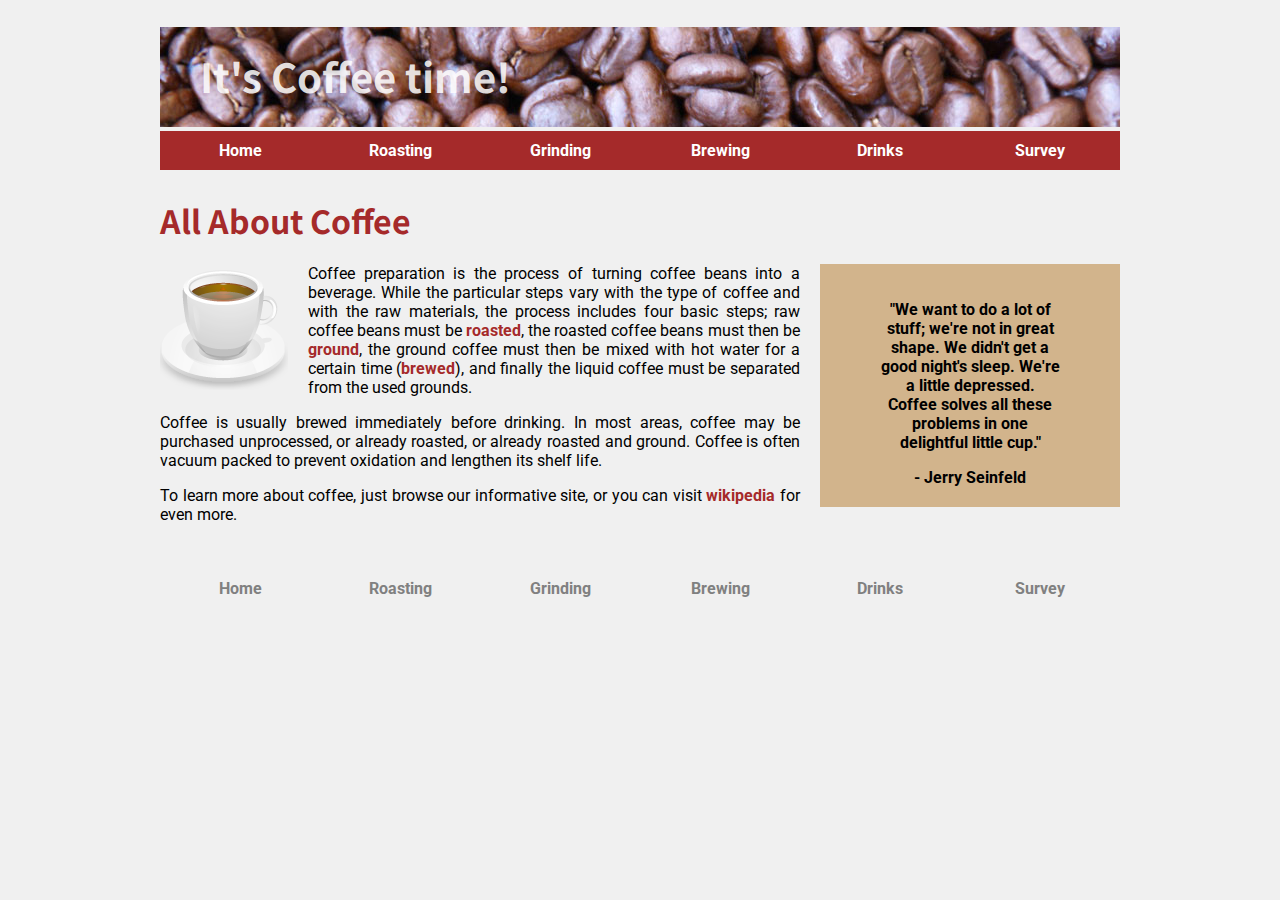
<file: Coffee-Project/index.html>
<!DOCTYPE html>
<html>
<head>
	<link href="https://fonts.googleapis.com/css2?family=Noto+Sans+JP&family=Roboto&display=swap" rel="stylesheet">
	<link rel="stylesheet" type="text/css" href="styles.css">
	<title>Home - All about Coffee</title>
	<meta charset="utf-8">
</head>
<body>
<header>
	<h1>It's Coffee time!</h1>

<nav>
<ul>
	<li><a href="index.html">Home</a></li>
	<li><a href="roasting.html">Roasting</a></li>
	<li><a href="grinding.html">Grinding</a></li>
	<li><a href="brewing.html">Brewing</a></li>
	<li><a href="drinks.html">Drinks</a></li>
	<li><a href="survey.html">Survey</a></li>
</ul>
</nav>
</header>
<h1>All About Coffee</h1>	

<aside>
<blockquote>
"We want to do a lot of stuff; we're not in great shape. We didn't get a good night's sleep. We're a little depressed. Coffee solves all these problems in one delightful little cup."</blockquote>
- Jerry Seinfeld
</aside>

<img class="photo-left" src="images/coffee-cup.png" alt="A Coffee Cup" width="128" height="128">

<section>
<p>Coffee preparation is the process of turning coffee beans into a beverage. While the particular steps vary with the type of coffee and with the raw materials, the process includes four basic steps; raw coffee beans must be <a href="roasting.html">roasted</a>, the roasted coffee beans must then be <a href="grinding.html">ground</a>, the ground coffee must then be mixed with hot water for a certain time (<a href="brewing.html">brewed</a>), and finally the liquid coffee must be separated from the used grounds.</p>

<p>Coffee is usually brewed immediately before drinking. In most areas, coffee may be purchased unprocessed, or already roasted, or already roasted and ground. Coffee is often vacuum packed to prevent oxidation and lengthen its shelf life.</p>

<p>To learn more about coffee, just browse our informative site, or you can visit 
<a href="http://en.wikipedia.org/wiki/Coffee_preparation" target="_blank"> wikipedia</a> for even more.</p>
</section>
<footer>

	<nav>
<ul>
	<li><a href="index.html">Home</a></li>
	<li><a href="roasting.html">Roasting</a></li>
	<li><a href="grinding.html">Grinding</a></li>
	<li><a href="brewing.html">Brewing</a></li>
	<li><a href="drinks.html">Drinks</a></li>
	<li><a href="survey.html">Survey</a></li>
</ul>
</nav>
</footer>
</body>
</html>
</file>
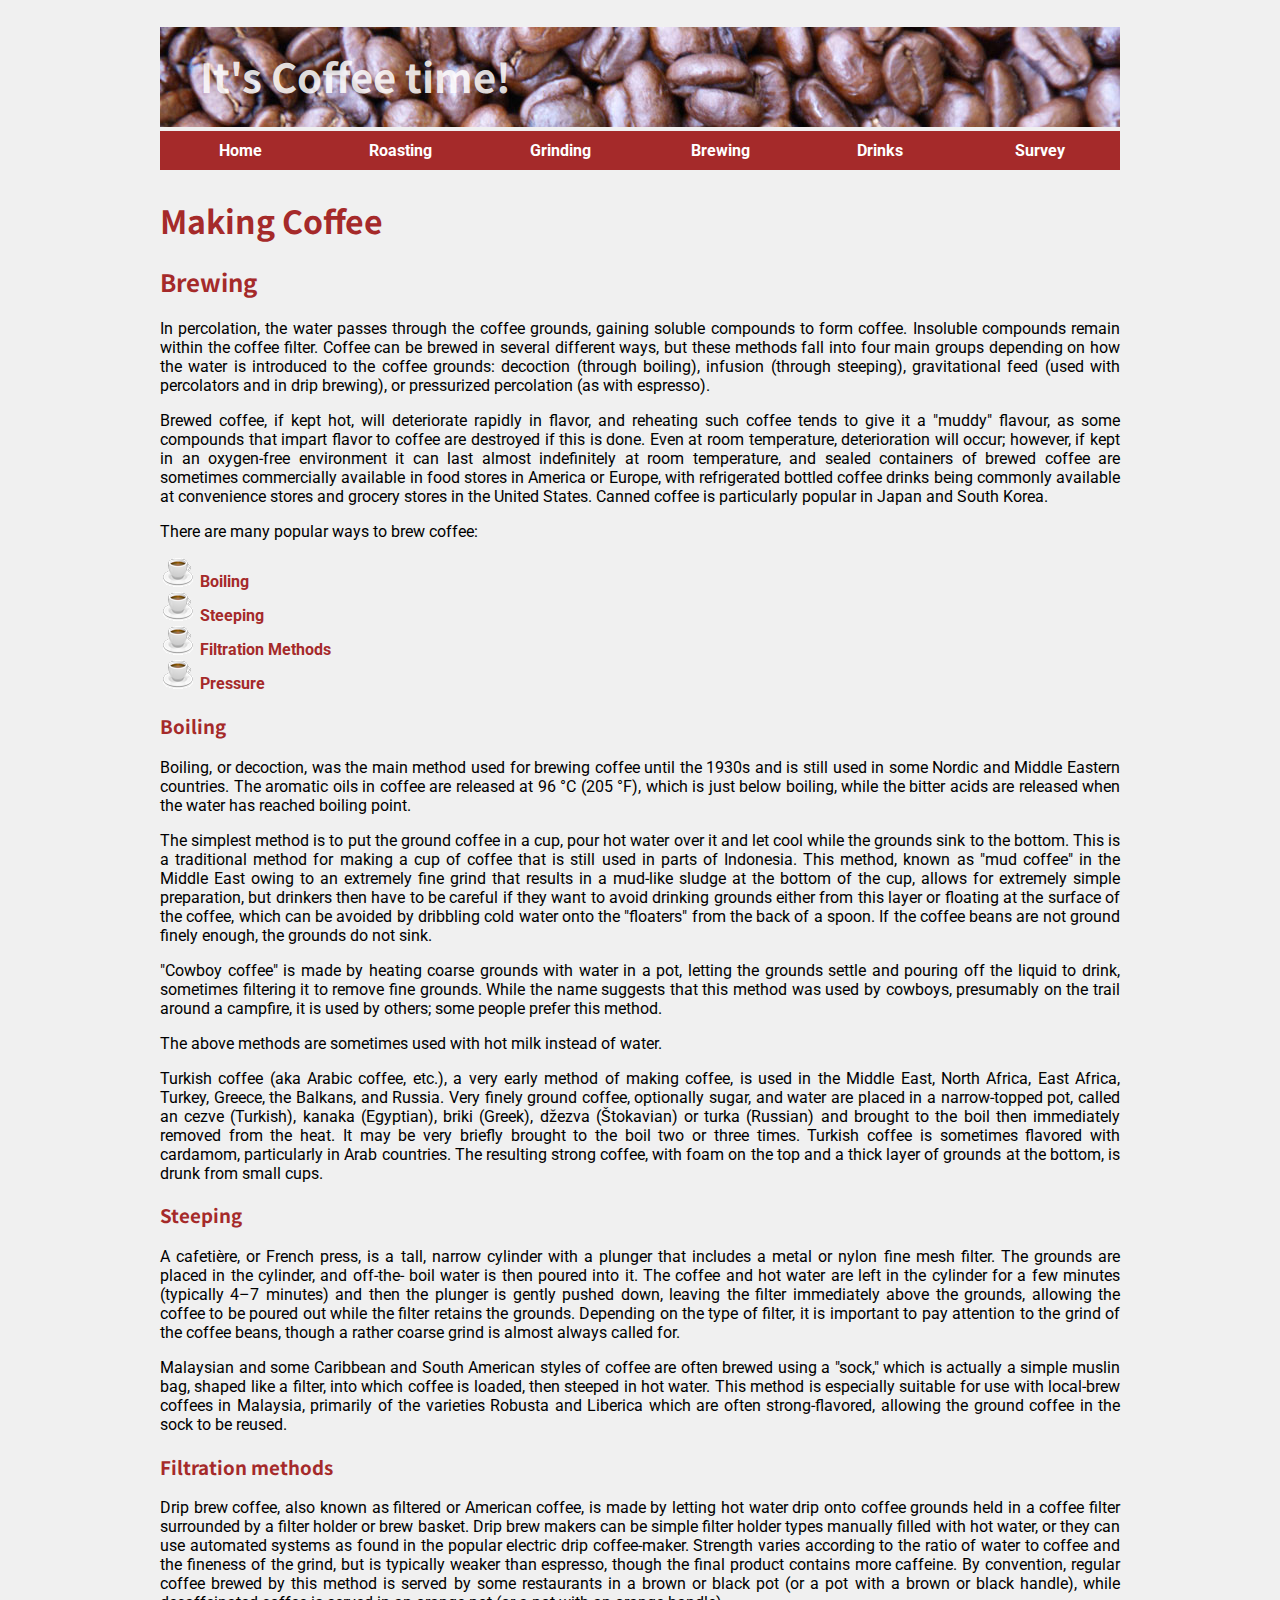
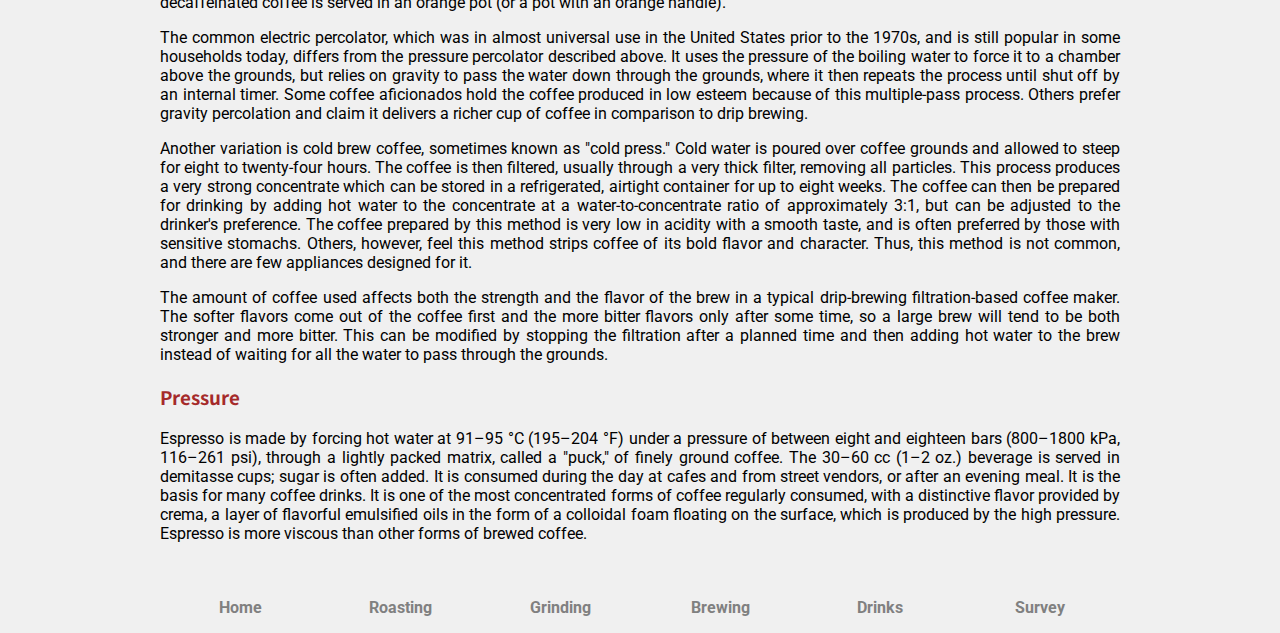
<file: Coffee-Project/brewing.html>
<!doctype html>
<html>
<head>
	<link href="https://fonts.googleapis.com/css2?family=Noto+Sans+JP&family=Roboto&display=swap" rel="stylesheet">
	<link rel="stylesheet" type="text/css" href="styles.css">
<meta charset="utf-8">
<title>Coffee Brewing</title>

</head>

<body>
<header>
	<h1>It's Coffee time!</h1>

<nav>
<ul>
	<li><a href="index.html">Home</a></li>
	<li><a href="roasting.html">Roasting</a></li>
	<li><a href="grinding.html">Grinding</a></li>
	<li><a href="brewing.html">Brewing</a></li>
	<li><a href="drinks.html">Drinks</a></li>
	<li><a href="survey.html">Survey</a></li>
</ul>
</nav>
</header>
<h1>Making Coffee</h2>

<section>
<h2>Brewing</h2>

<p>In percolation, the water passes through the coffee grounds, gaining soluble compounds to form coffee. Insoluble compounds remain within the coffee filter.
Coffee can be brewed in several different ways, but these methods fall into four main groups depending on how the water is introduced to the coffee grounds: decoction (through boiling), infusion (through steeping), gravitational feed (used with percolators and in drip brewing), or pressurized percolation (as with espresso).</p>

<p>Brewed coffee, if kept hot, will deteriorate rapidly in flavor, and reheating such coffee tends to give it a "muddy" flavour, as some compounds that impart flavor to coffee are destroyed if this is done. Even at room temperature, deterioration will occur; however, if kept in an oxygen-free environment it can last almost indefinitely at room temperature, and sealed containers of brewed coffee are sometimes commercially available in food stores in America or Europe, with refrigerated bottled coffee drinks being commonly available at convenience stores and grocery stores in the United States. Canned coffee is particularly popular in Japan and South Korea.</p>

<p>There are many popular ways to brew coffee:</p>

<ul>
<li><a href="#boiling">Boiling</a></li>
<li><a href="#steeping">Steeping</a></li>
<li><a href="#filtration">Filtration Methods</a></li>
<li><a href="#pressure">Pressure</a></li>
</ul>
</section>
<section>

<h3 id="boiling">Boiling</h3>

<p>Boiling, or decoction, was the main method used for brewing coffee until the 1930s and is still used in some Nordic and Middle Eastern countries. The aromatic oils in coffee are released at 96 °C (205 °F), which is just below boiling, while the bitter acids are released when the water has reached boiling point.</p>

<p>The simplest method is to put the ground coffee in a cup, pour hot water over it and let cool while the grounds sink to the bottom. This is a traditional method for making a cup of coffee that is still used in parts of Indonesia. This method, known as "mud coffee" in the Middle East owing to an extremely fine grind that results in a mud-like sludge at the bottom of the cup, allows for extremely simple preparation, but drinkers then have to be careful if they want to avoid drinking grounds either from this layer or floating at the surface of the coffee, which can be avoided by dribbling cold water onto the "floaters" from the back of a spoon. If the coffee beans are not ground finely enough, the grounds do not sink.</p>

<p>"Cowboy coffee" is made by heating coarse grounds with water in a pot, letting the grounds settle and pouring off the liquid to drink, sometimes filtering it to remove fine grounds. While the name suggests that this method was used by cowboys, presumably on the trail around a campfire, it is used by others; some people prefer this method.</p>

<p>The above methods are sometimes used with hot milk instead of water.</p>

<p>Turkish coffee (aka Arabic coffee, etc.), a very early method of making coffee, is used in the Middle East, North Africa, East Africa, Turkey, Greece, the Balkans, and Russia. Very finely ground coffee, optionally sugar, and water are placed in a narrow-topped pot, called an cezve (Turkish), kanaka (Egyptian), briki (Greek), džezva (Štokavian) or turka (Russian) and brought to the boil then immediately removed from the heat. It may be very briefly brought to the boil two or three times. Turkish coffee is sometimes flavored with cardamom, particularly in Arab countries. The resulting strong coffee, with foam on the top and a thick layer of grounds at the bottom, is drunk from small cups.</p>
</section>
<section>
<h3 id="steeping">Steeping</h3>

<p>A cafetière, or French press, is a tall, narrow cylinder with a plunger that includes a metal or nylon fine mesh filter. The grounds are placed in the cylinder, and off-the- boil water is then poured into it. The coffee and hot water are left in the cylinder for a few minutes (typically 4–7 minutes) and then the plunger is gently pushed down, leaving the filter immediately above the grounds, allowing the coffee to be poured out while the filter retains the grounds. Depending on the type of filter, it is important to pay attention to the grind of the coffee beans, though a rather coarse grind is almost always called for.</p>

<p>Malaysian and some Caribbean and South American styles of coffee are often brewed using a "sock," which is actually a simple muslin bag, shaped like a filter, into which coffee is loaded, then steeped in hot water. This method is especially suitable for use with local-brew coffees in Malaysia, primarily of the varieties Robusta and Liberica which are often strong-flavored, allowing the ground coffee in the sock to be reused.</p>
</section>
<section>
<h3 id="filtration">Filtration methods</h3>

<p>Drip brew coffee, also known as filtered or American coffee, is made by letting hot water drip onto coffee grounds held in a coffee filter surrounded by a filter holder or brew basket. Drip brew makers can be simple filter holder types manually filled with hot water, or they can use automated systems as found in the popular electric drip coffee-maker. Strength varies according to the ratio of water to coffee and the fineness of the grind, but is typically weaker than espresso, though the final product contains more caffeine. By convention, regular coffee brewed by this method is served by some restaurants in a brown or black pot (or a pot with a brown or black handle), while decaffeinated coffee is served in an orange pot (or a pot with an orange handle).</p>

<p>The common electric percolator, which was in almost universal use in the United States prior to the 1970s, and is still popular in some households today, differs from the pressure percolator described above. It uses the pressure of the boiling water to force it to a chamber above the grounds, but relies on gravity to pass the water down through the grounds, where it then repeats the process until shut off by an internal timer. Some coffee aficionados hold the coffee produced in low esteem because of this multiple-pass process. Others prefer gravity percolation and claim it delivers a richer cup of coffee in comparison to drip brewing.</p>

<p>Another variation is cold brew coffee, sometimes known as "cold press." Cold water is poured over coffee grounds and allowed to steep for eight to twenty-four hours. The coffee is then filtered, usually through a very thick filter, removing all particles. This process produces a very strong concentrate which can be stored in a refrigerated, airtight container for up to eight weeks. The coffee can then be prepared for drinking by adding hot water to the concentrate at a water-to-concentrate ratio of approximately 3:1, but can be adjusted to the drinker's preference. The coffee prepared by this method is very low in acidity with a smooth taste, and is often preferred by those with sensitive stomachs. Others, however, feel this method strips coffee of its bold flavor and character. Thus, this method is not common, and there are few appliances designed for it.</p>

<p>The amount of coffee used affects both the strength and the flavor of the brew in a typical drip-brewing filtration-based coffee maker. The softer flavors come out of the coffee first and the more bitter flavors only after some time, so a large brew will tend to be both stronger and more bitter. This can be modified by stopping the filtration after a planned time and then adding hot water to the brew instead of waiting for all the water to pass through the grounds.</p>
</section>
<section>
<h3 id="pressure">Pressure</h3>

<p>Espresso is made by forcing hot water at 91–95 °C (195–204 °F) under a pressure of between eight and eighteen bars (800–1800 kPa, 116–261 psi), through a lightly packed matrix, called a "puck," of finely ground coffee. The 30–60 cc (1–2 oz.) beverage is served in demitasse cups; sugar is often added. It is consumed during the day at cafes and from street vendors, or after an evening meal. It is the basis for many coffee drinks. It is one of the most concentrated forms of coffee regularly consumed, with a distinctive flavor provided by crema, a layer of flavorful emulsified oils in the form of a colloidal foam floating on the surface, which is produced by the high pressure. Espresso is more viscous than other forms of brewed coffee.</p>
</section>
<footer>
	<nav>
<ul>
	<li><a href="index.html">Home</a></li>
	<li><a href="roasting.html">Roasting</a></li>
	<li><a href="grinding.html">Grinding</a></li>
	<li><a href="brewing.html">Brewing</a></li>
	<li><a href="drinks.html">Drinks</a></li>
	<li><a href="survey.html">Survey</a></li>
</ul>
</nav>
</footer>
</body>
</html>
</file>
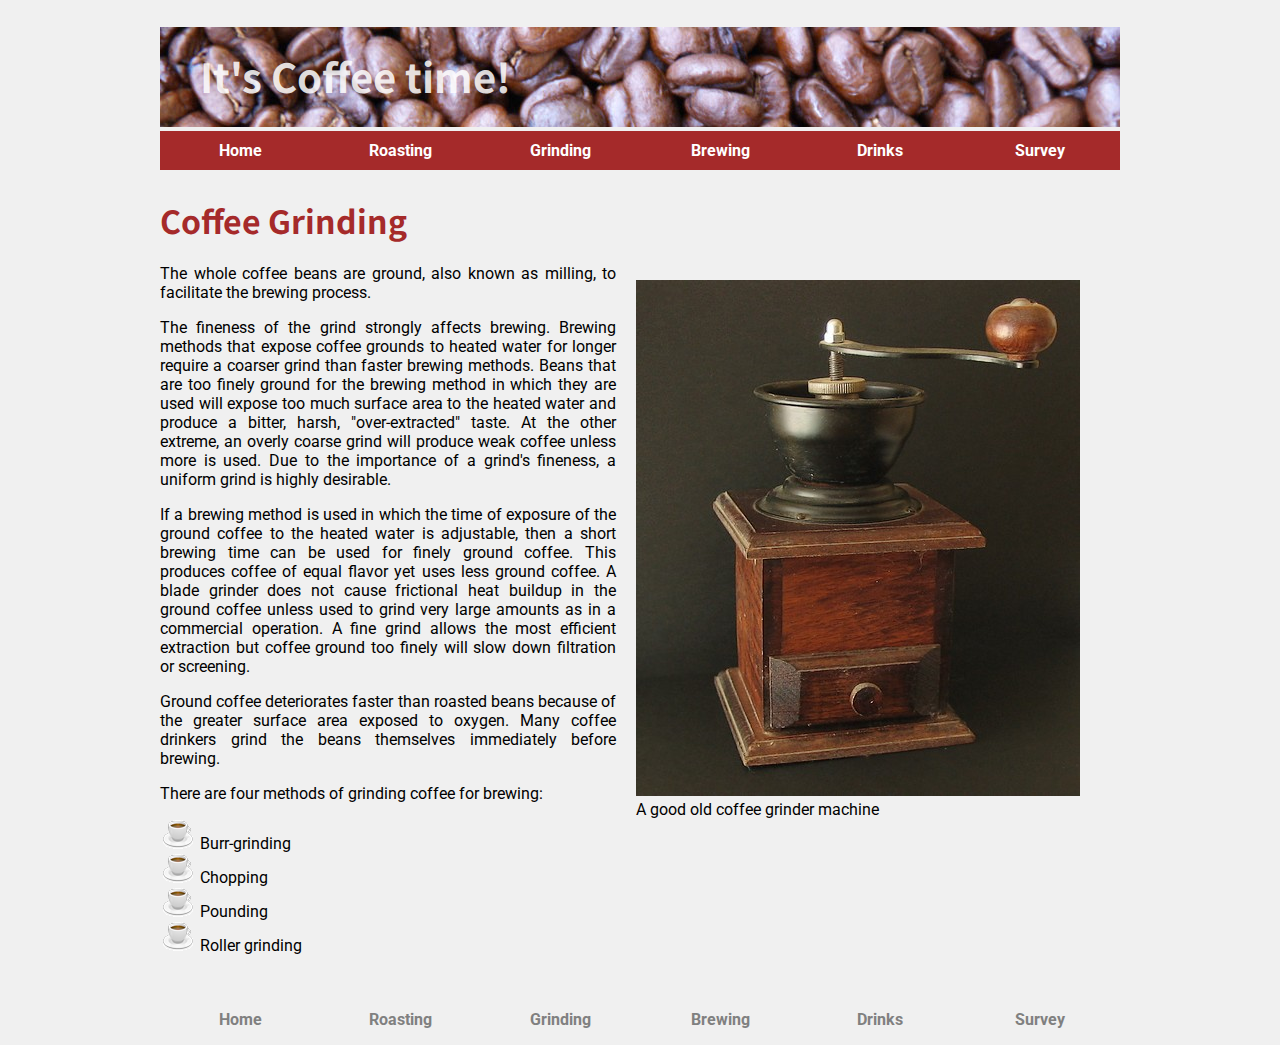
<file: Coffee-Project/grinding.html>
<!doctype html>
<html>
<head>
<link href="https://fonts.googleapis.com/css2?family=Noto+Sans+JP&family=Roboto&display=swap" rel="stylesheet">
	<link rel="stylesheet" type="text/css" href="styles.css">
<meta charset="utf-8">
<title>Coffee Grinding</title>

</head>

<body>
<header>
	<h1>It's Coffee time!</h1>

<nav>
<ul>
	<li><a href="index.html">Home</a></li>
	<li><a href="roasting.html">Roasting</a></li>
	<li><a href="grinding.html">Grinding</a></li>
	<li><a href="brewing.html">Brewing</a></li>
	<li><a href="drinks.html">Drinks</a></li>
	<li><a href="survey.html">Survey</a></li>
</ul>
</nav>
</header>
<h1>Coffee Grinding</h1>

<figure class="photo-right">
	<img src="images/coffee-grinder.jpg" width="444" height="516" alt="An old Coffee Grinding machine">
	<figcaption>A good old coffee grinder machine</figcaption>

</figure>

<section>
<p>The whole coffee beans are ground, also known as milling, to facilitate the brewing process.</p> 

<p>The fineness of the grind strongly affects brewing. Brewing methods that expose coffee grounds to heated water for longer require a coarser grind than faster brewing methods. Beans that are too finely ground for the brewing method in which they are used will expose too much surface area to the heated water and produce a bitter, harsh, "over-extracted" taste. At the other extreme, an overly coarse grind will produce weak coffee unless more is used. Due to the importance of a grind's fineness, a uniform grind is highly desirable.</p> 

<p>If a brewing method is used in which the time of exposure of the ground coffee to the heated water is adjustable, then a short brewing time can be used for finely ground coffee. This produces coffee of equal flavor yet uses less ground coffee. A blade grinder does not cause frictional heat buildup in the ground coffee unless used to grind very large amounts as in a commercial operation. A fine grind allows the most efficient extraction but coffee ground too finely will slow down filtration or screening.</p> 

<p>Ground coffee deteriorates faster than roasted beans because of the greater surface area exposed to oxygen. Many coffee drinkers grind the beans themselves immediately before brewing.</p> 

<p>There are four methods of grinding coffee for brewing:</p> 

<ul>
<li>Burr-grinding</li>
<li>Chopping</li>
<li>Pounding</li>
<li>Roller grinding</li>
</ul>
</section>
<footer>
	<nav>
<ul>
	<li><a href="index.html">Home</a></li>
	<li><a href="roasting.html">Roasting</a></li>
	<li><a href="grinding.html">Grinding</a></li>
	<li><a href="brewing.html">Brewing</a></li>
	<li><a href="drinks.html">Drinks</a></li>
	<li><a href="survey.html">Survey</a></li>
</ul>
</nav>
</footer>
</body>
</html>
</file>
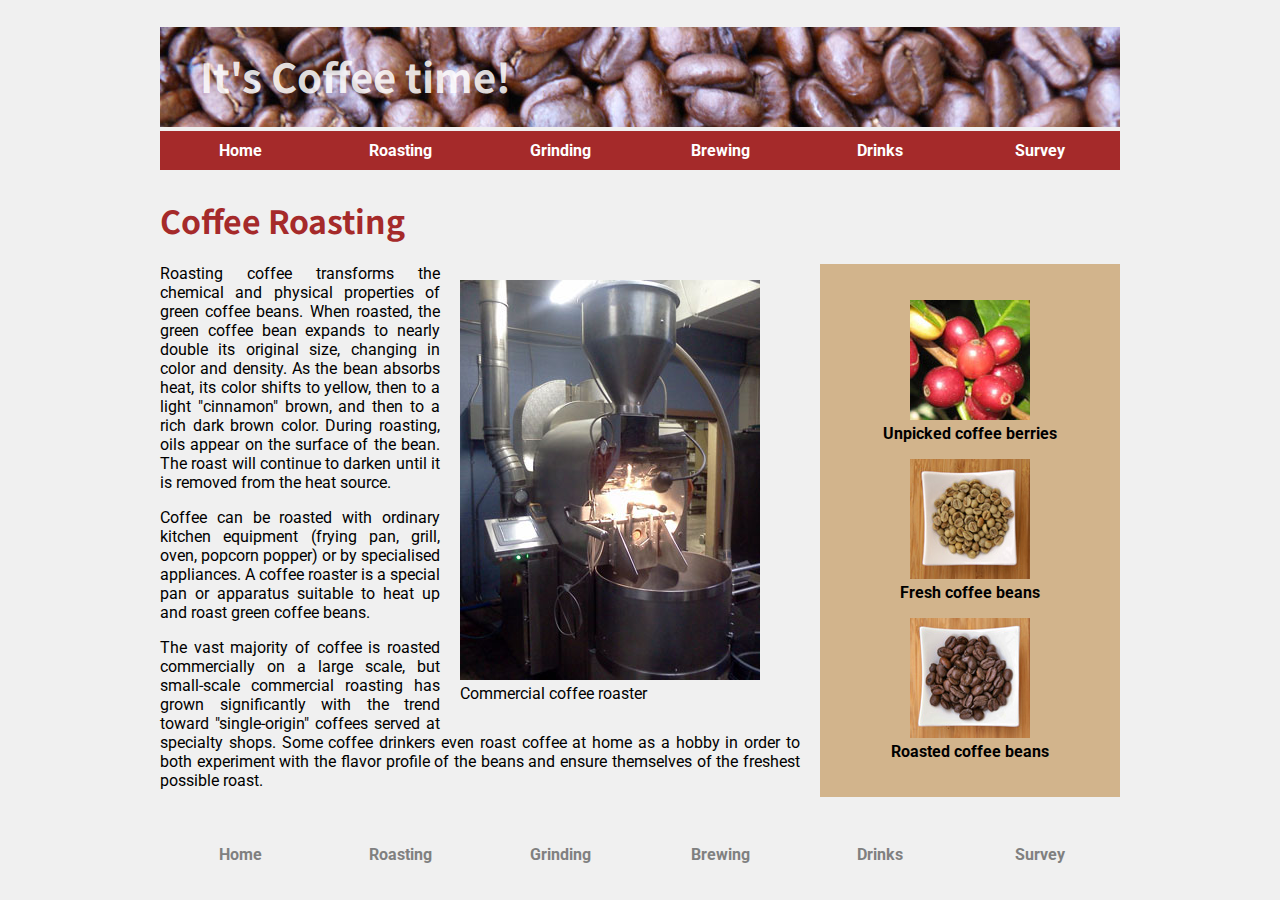
<file: Coffee-Project/roasting.html>
<!DOCTYPE html>
<html>
<head>
	<link href="https://fonts.googleapis.com/css2?family=Noto+Sans+JP&family=Roboto&display=swap" rel="stylesheet">
	<link rel="stylesheet" type="text/css" href="styles.css">
	<title>Coffee Roasting</title>
</head>
<body>
<header>
	<h1>It's Coffee time!</h1>

<nav>
<ul>
	<li><a href="index.html">Home</a></li>
	<li><a href="roasting.html">Roasting</a></li>
	<li><a href="grinding.html">Grinding</a></li>
	<li><a href="brewing.html">Brewing</a></li>
	<li><a href="drinks.html">Drinks</a></li>
	<li><a href="survey.html">Survey</a></li>
</ul>
</nav>
</header>

<h1>Coffee Roasting</h1>
<aside>
<figure>
<img src="images/coffee-berries.jpg" alt="unpicked coffee berries" width="120" height="120">
<figcaption>Unpicked coffee berries</figcaption>
</figure>

<figure>
<img src="images/fresh-beans.jpg" alt="Fresh coffee beans" width="120" height="120">
<figcaption>Fresh coffee beans</figcaption>
</figure>

<figure>
<img src="images/roasted-beans.jpg" alt="Fresh coffee beans" width="120" height="120">
<figcaption>Roasted coffee beans</figcaption>
</figure>
</aside>


<section>

<figure class="photo-right">
<img src="images/commercial-roaster.jpg" alt="Commercial coffee roaster" width="300" height="400">
<figcaption>Commercial coffee roaster</figcaption>
</figure>

<p>Roasting coffee transforms the chemical and physical properties of green coffee beans. When roasted, the green coffee bean expands to nearly double its original size, changing in color and density. As the bean absorbs heat, its color shifts to yellow, then to a light "cinnamon" brown, and then to a rich dark brown color. During roasting, oils appear on the surface of the bean. The roast will continue to darken until it is removed from the heat source.</p>

<p>Coffee can be roasted with ordinary kitchen equipment (frying pan, grill, oven, popcorn popper) or by specialised appliances. A coffee roaster is a special pan or apparatus suitable to heat up and roast green coffee beans.</p>

<p>The vast majority of coffee is roasted commercially on a large scale, but small-scale commercial roasting has grown significantly with the trend toward "single-origin" coffees served at specialty shops. Some coffee drinkers even roast coffee at home as a hobby in order to both experiment with the flavor profile of the beans and ensure themselves of the freshest possible roast.</p>

</section>
<footer>
	<nav>
<ul>
	<li><a href="index.html">Home</a></li>
	<li><a href="roasting.html">Roasting</a></li>
	<li><a href="grinding.html">Grinding</a></li>
	<li><a href="brewing.html">Brewing</a></li>
	<li><a href="drinks.html">Drinks</a></li>
	<li><a href="survey.html">Survey</a></li>
</ul>
</nav>
</footer>
</body>
</html>
</file>
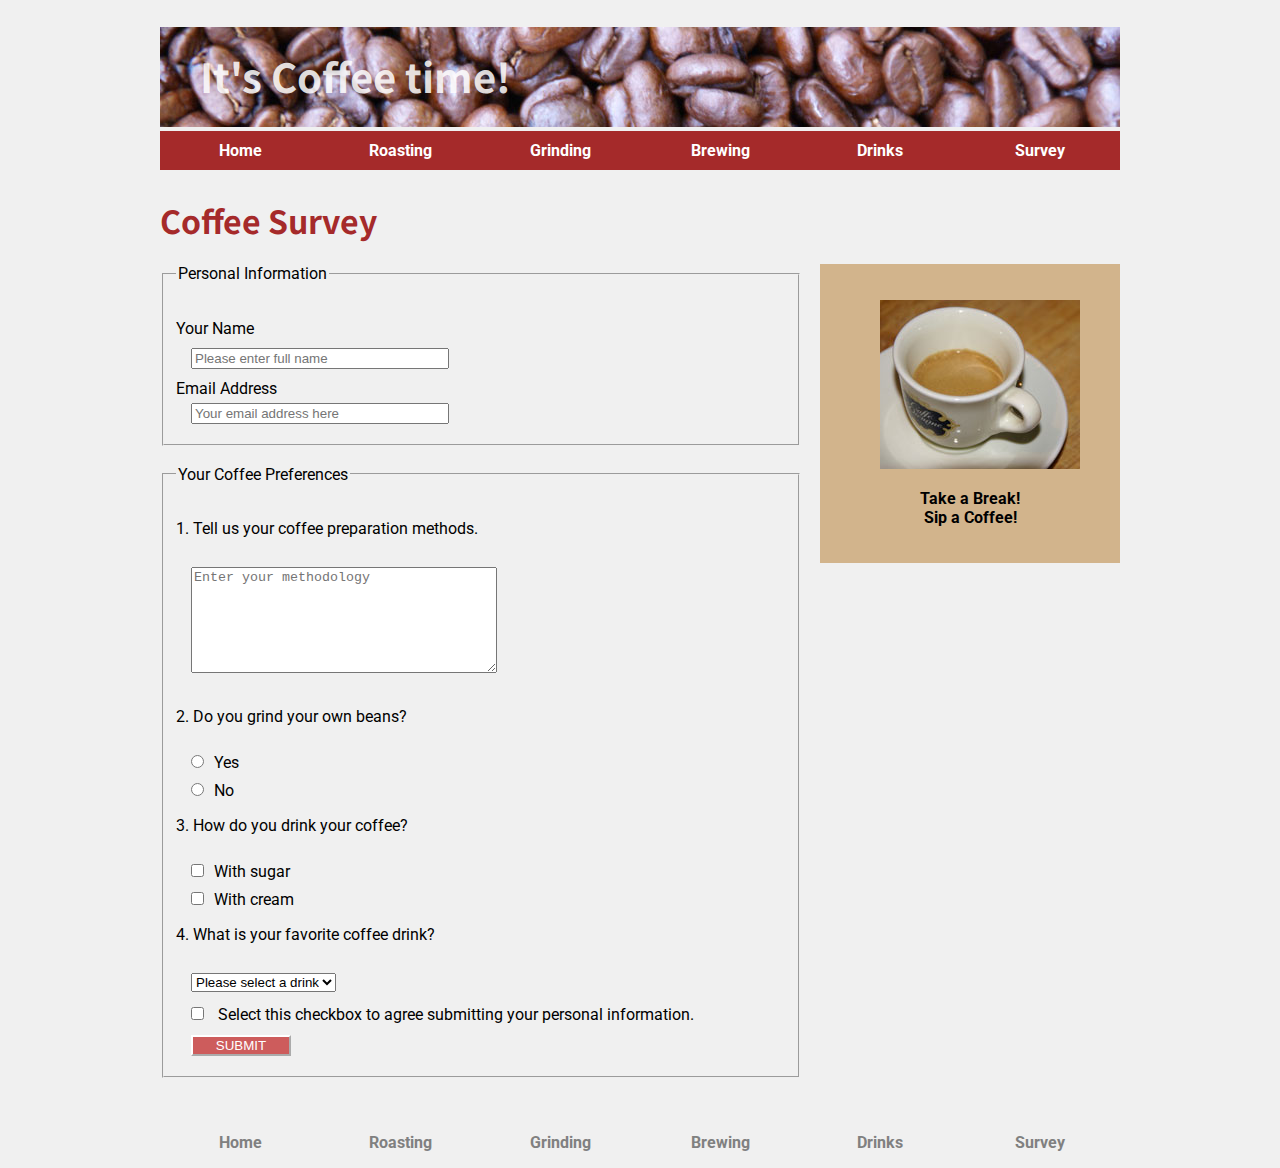
<file: Coffee-Project/survey.html>
<!doctype html>
<html>
<head>
	<link href="https://fonts.googleapis.com/css2?family=Noto+Sans+JP&family=Roboto&display=swap" rel="stylesheet">
	<link rel="stylesheet" type="text/css" href="styles.css">
<meta charset="utf-8">
<title>Coffee Survey</title>

</head>

<body>
<header>
	<h1>It's Coffee time!</h1>

<nav>
<ul>
	<li><a href="index.html">Home</a></li>
	<li><a href="roasting.html">Roasting</a></li>
	<li><a href="grinding.html">Grinding</a></li>
	<li><a href="brewing.html">Brewing</a></li>
	<li><a href="drinks.html">Drinks</a></li>
	<li><a href="survey.html">Survey</a></li>
</ul>
</nav>
</header>
<h1>Coffee Survey</h1>
<aside>
	<figure>
		<img src="images/espresso.jpg" alt="A coffee cup">
		<blockquote>Take a Break! Sip a Coffee!</blockquote>
	</figure>
</aside>
<form action="submit.php" method="post">

<fieldset>
	<legend>Personal Information</legend>
<label for="name">Your Name</label>
<input type="text" name="name" id="name" required placeholder="Please enter full name">
<br>

Email Address <br>
<input type="email" name="email" id="email" required placeholder="Your email address here">
</fieldset>
<br>



<fieldset>

	<legend>Your Coffee Preferences</legend>
<label for="message">1. Tell us your coffee preparation methods.</label><br>
<textarea placeholder="Enter your methodology"></textarea>

<br>
<label for="radio">2. Do you grind your own beans?</label><br>
<input type="radio" name="radio" id="radio" value="yes">Yes<br>
<input type="radio" name="radio" id="radio" value="no">No

<br>
<label for="check">3. How do you drink your coffee?</label><br>
<input type="checkbox" name="checkbox" id="check" value="yes">With sugar<br>
<input type="checkbox" name="checkbox" id="check" value="yes">With cream

<br>
<label for="dropdown">4. What is your favorite coffee drink?</label><br>
	<select>
		<option value="" selected>Please select a drink</option>
		<option value="coffee">Drip coffee</option>
		<option value="frenchPress">French press</option>
		<option value="espresso">Espresso</option>
		<option value="latte">Latte</option>
		<option value="flavored">Flavored</option>
	</select>

<br>




<input type="checkbox" name="agree" value="yes" required id="tac"> 
Select this checkbox to agree submitting your personal information.
<br>
<input type="submit" name="submit" value="SUBMIT" id="submit">

</fieldset>
</form>

<footer>
	<nav>
<ul>
	<li><a href="index.html">Home</a></li>
	<li><a href="roasting.html">Roasting</a></li>
	<li><a href="grinding.html">Grinding</a></li>
	<li><a href="brewing.html">Brewing</a></li>
	<li><a href="drinks.html">Drinks</a></li>
	<li><a href="survey.html">Survey</a></li>
</ul>
</nav>
</footer>
</body>
</html>
</file>
<file: Coffee-Project/styles.css>
body{
	font-family: 'Roboto', sans-serif;
	background-color: #f0f0f0;
	margin: 0 auto;
	width: 960px;
	text-align: justify;
	}

h1, h2, h3{
	font-family: 'Noto Sans JP', sans-serif;
	color: brown;
}

label {
	margin: 10px 10px 5px 0px; 
	display: block;
}

input, textarea, select {
	margin: 5px 10px 10px 15px;

}

textarea {
	height: 100px;
	width: 300px;
	margin-bottom: 20px;	
}

legend {
	margin-bottom: 20px;
}

#name, #email {
	width: 250px;
}

#submit {
	background-color: #CD5C5C;
	width: 100px;
	color: white;
	border-color: white;

}

ul{
	list-style-image: url("images/tiny-coffee-cup.gif");
}

a:link, a:visited {
	color:	brown;
	text-decoration: none;
	font-weight: bold;

}

a:hover {
	color:	black;
	text-decoration: underline;
}

nav ul{
	list-style-type: none;	
	padding: 5px 0;

 }

nav li{
 	display: inline;
 	float: left;

 }

nav a:link, nav a:visited{
 	color: white;
 	background-color: brown;
 	display: block;
 	width: 160px;
 	text-align: center;
 	padding: 10px 0;
 }

 nav a:hover{
 	background-color: black;
 	color: white;
 	text-decoration: none;
 }

 aside {
 	float: right;
 	width: 260px;
 	background-color: tan;
 	text-align: center;
 	padding: 20px;
 	font-weight: bold;
 	margin-left: 20px;
 }

 .photo-left {
 	float: left;
 	margin-right: 20px;
 }

 .photo-right {
 	float: right;
 	margin-left: 20px;
 }

 header {
 	background-image: url("images/coffee-beans.jpg");
 	height: 100px;
 	margin-bottom: 70px;

 }

 header h1 {
 	color: rgba(256,256,256,0.85);
 	padding: 20px;
 	margin-left: 20px;
 	margin-bottom: -15px;
 	font-size: 40px;
 }

footer {
	margin: 40px 0;
}
 footer nav a:link, footer nav a:visited {
 	display: block;
 	background-color: #f0f0f0;
 	color: gray;
 	text-decoration: none;
 	text-align: center;
 	width: 160px;
 }

 footer nav a:hover {
 	color: black;
 }

 table, th, td {
 	border: 1px solid brown;
 	border-collapse: collapse;
 	padding: 20px;
 }

 th, td {
 	text-align: center;
 }

 thead {
 	font-weight: bold;
 }

 caption {
 	padding-bottom: 10px;
 	color: brown;	
 }

 video {
 	margin: 0px 0px 30px 150px;
 	-webkit-filter: grayscale(100%);
 	-moz-filter: grayscale(100%);
 	filter: grayscale(100%);
 }
</file>
